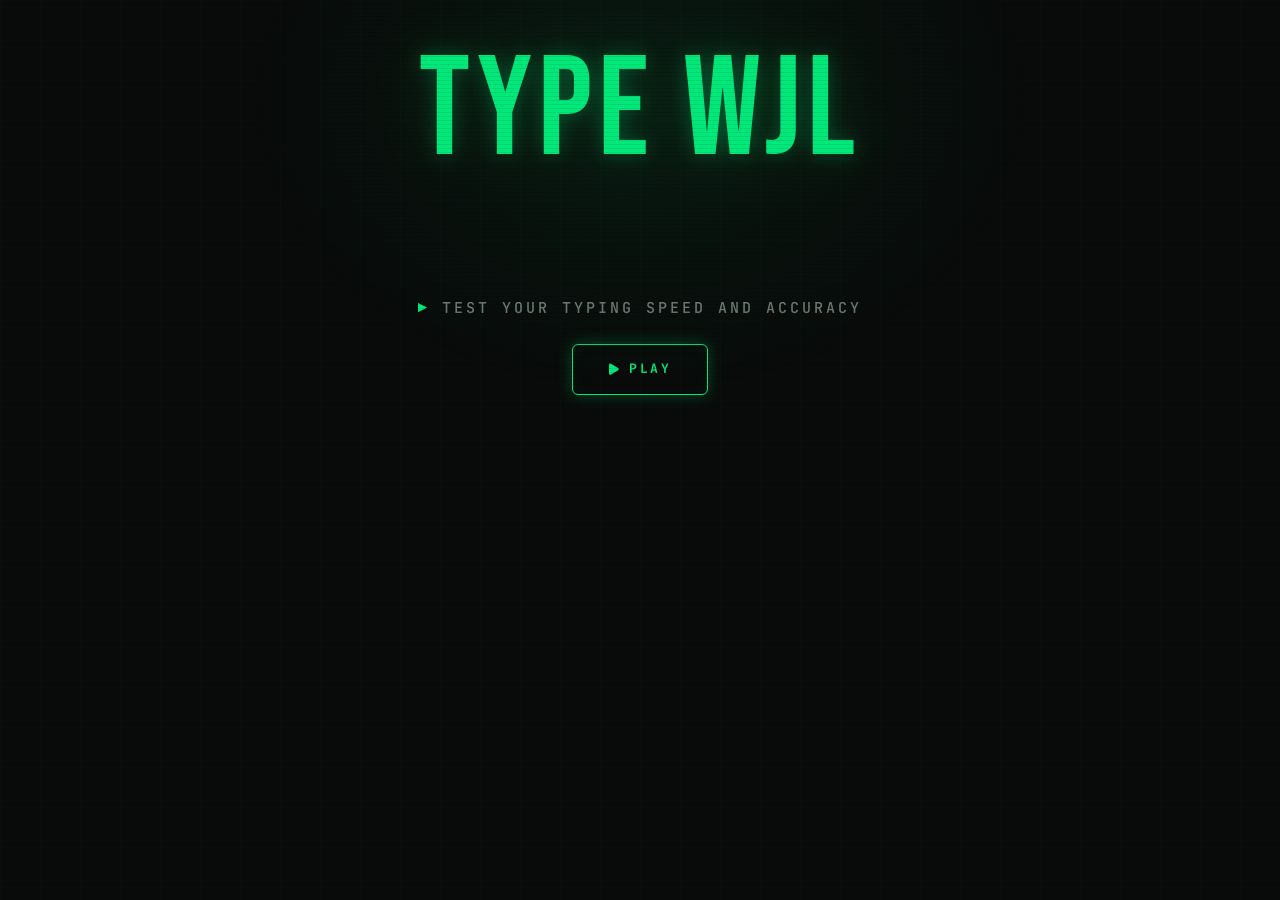
<file: index.html>
<!DOCTYPE html>
<html lang="en">
<head>
<meta charset="UTF-8">
<meta name="viewport" content="width=device-width, initial-scale=1.0">

<link rel="stylesheet" href="style.css">
<script src="https://cdnjs.cloudflare.com/ajax/libs/gsap/3.12.5/gsap.min.js"></script>
<link
rel="stylesheet"
href="https://cdnjs.cloudflare.com/ajax/libs/font-awesome/6.5.1/css/all.min.css"
/>

<title>Type War</title>
</head>

<body>

<h1 id="title">
TYPE WAR
</h1>

<div id="intro">

<p class="tagline">
Test your typing speed and accuracy
</p>

<a href="Classic.html" class="play-btn">
<i class="fa-solid fa-play"></i>
Play
</a>

</div>

<script>
const letters = "ABCDEFGHIJKLMNOPQRSTUVWXYZ";
const title = document.querySelector("#title");
const originalText = title.innerText;
let iteration = 0;

function shuffleTitle(){

let interval = setInterval(()=>{

title.innerText = originalText
.split("")
.map((letter,index)=>{

if(index < iteration){
return originalText[index];
}

return letters[Math.floor(Math.random()*26)];

})
.join("");

iteration += 0.22;

if(iteration >= originalText.length){
clearInterval(interval);
}

},45);

}

shuffleTitle();

gsap.from("#title",{
y:-40,
opacity:0,
duration:1,
ease:"power3.out"
});
</script>

</body>
</html>
</file>
<file: style.css>
/* ============================================================
   TYPE WAR — Upgraded CSS
   Theme: Dark Arcade Terminal · Neon Pulse · Competitive Edge
   ============================================================ */

/* ── 0. Google Fonts Import ─────────────────────────────────── */
@import url('https://fonts.googleapis.com/css2?family=Bebas+Neue&family=Syne:wght@400;500;600;700;800&family=JetBrains+Mono:wght@400;500;700&display=swap');


/* ── 1. Design Tokens ───────────────────────────────────────── */
:root {
  /* Core Background */
  --bg:            #090b0a;
  --surface:       #111413;
  --surface-hover: #171a19;
  --border:        #1e2422;
  --border-hover:  #2d3532;

  /* Text */
  --text-primary:    #e8ede9;
  --text-secondary:  #6b7a70;
  --text-muted:      #2e3a33;
  --text-placeholder: #1e2922;

  /* Accent — neon phosphor green */
  --accent:         #00e87a;
  --accent-hover:   #00c462;
  --accent-light:   rgba(0,232,122,.08);
  --accent-glow:    rgba(0,232,122,.28);
  --accent-glow-lg: rgba(0,232,122,.12);

  /* State colors */
  --pink:   #ff3d7f;
  --green:  #00e87a;
  --red:    #ff3860;
  --yellow: #ffd000;

  /* Glow shadows */
  --shadow-sm:  0 2px 8px rgba(0,0,0,.5);
  --shadow-md:  0 6px 24px rgba(0,0,0,.6), 0 2px 8px rgba(0,0,0,.4);
  --shadow-lg:  0 24px 64px rgba(0,0,0,.8), 0 8px 24px rgba(0,0,0,.5);
  --glow-accent: 0 0 20px var(--accent-glow), 0 0 60px rgba(0,232,122,.08);
  --glow-red:    0 0 16px rgba(255,56,96,.4);
  --glow-yellow: 0 0 12px rgba(255,208,0,.5);

  /* Typography */
  --font-display: "Bebas Neue", "Impact", sans-serif;
  --font-ui:      "Syne", system-ui, sans-serif;
  --font-mono:    "JetBrains Mono", "Fira Code", monospace;

  /* Spacing */
  --space-xs:  4px;
  --space-sm:  8px;
  --space-md:  16px;
  --space-lg:  24px;
  --space-xl:  40px;
  --space-2xl: 64px;

  /* Radius */
  --r-sm:  6px;
  --r-md:  12px;
  --r-lg:  18px;
  --r-xl:  24px;

  /* Transitions */
  --ease: cubic-bezier(.16,.84,.44,1);
  --t-fast: 100ms;
  --t-base: 180ms;
  --t-slow: 320ms;
}


/* ── 2. Reset & Base ────────────────────────────────────────── */
*, *::before, *::after {
  box-sizing: border-box;
  margin: 0;
  padding: 0;
}

html {
  scroll-behavior: smooth;
  -webkit-text-size-adjust: 100%;
}

body {
  background: var(--bg);
  font-family: var(--font-ui);
  color: var(--text-primary);
  line-height: 1.6;
  min-height: 100vh;
  -webkit-font-smoothing: antialiased;
  -moz-osx-font-smoothing: grayscale;
  overflow-x: hidden;
  cursor: crosshair;
}

/* ── Layered background: grid + scanlines + radial glow ── */
body::after {
  content: "";
  position: fixed;
  inset: 0;
  background-image:
    linear-gradient(rgba(0,232,122,.025) 1px, transparent 1px),
    linear-gradient(90deg, rgba(0,232,122,.025) 1px, transparent 1px);
  background-size: 40px 40px;
  pointer-events: none;
  z-index: 0;
}

/* Scanline overlay */
body::before {
  content: "";
  position: fixed;
  inset: 0;
  background: repeating-linear-gradient(
    0deg,
    transparent,
    transparent 3px,
    rgba(0,0,0,.08) 3px,
    rgba(0,0,0,.08) 4px
  );
  pointer-events: none;
  z-index: 999;
}

/* Radial hero glow at top-center */
body > *:first-child::before {
  content: "";
  position: fixed;
  top: -200px;
  left: 50%;
  transform: translateX(-50%);
  width: 800px;
  height: 600px;
  background: radial-gradient(ellipse at center, rgba(0,232,122,.07) 0%, transparent 70%);
  pointer-events: none;
  z-index: 0;
}

:focus-visible {
  outline: 2px solid var(--accent);
  outline-offset: 3px;
  border-radius: var(--r-sm);
}


/* ── 3. Typography ──────────────────────────────────────────── */
h1 {
  font-family: var(--font-display);
  font-size: clamp(72px, 12vw, 140px);
  font-weight: 400; /* Bebas Neue is naturally bold */
  letter-spacing: 6px;
  text-align: center;
  /* line-height: 0.92; */

  /* Neon green glow text */
  color: var(--accent);
  text-shadow:
    0 0 20px var(--accent-glow),
    0 0 60px rgba(0,232,122,.15),
    0 0 120px rgba(0,232,122,.06);

  animation: titleReveal 0.8s var(--ease) both;
}

@keyframes titleReveal {
  from {
    opacity: 0;
    transform: translateY(-20px) scaleX(0.96);
    letter-spacing: 20px;
  }
  to {
    opacity: 1;
    transform: translateY(0) scaleX(1);
    letter-spacing: 6px;
  }
}


/* ── 4. Layout Helpers ──────────────────────────────────────── */
#intro {
  margin-top: clamp(48px, 8vh, 100px);
  display: flex;
  flex-direction: column;
  align-items: center;
  gap: var(--space-lg);
  position: relative;
  z-index: 1;
  animation: fadeUp 0.6s var(--ease) 0.2s both;
}

#modes {
  margin-top: clamp(40px, 7vh, 88px);
  display: flex;
  justify-content: center;
  flex-wrap: wrap;
  gap: var(--space-lg);
  position: relative;
  z-index: 1;
  padding: 0 var(--space-xl);
  animation: fadeUp 0.6s var(--ease) 0.3s both;
}

#start {
  display: flex;
  align-items: center;
  justify-content: center;
  gap: var(--space-lg);
  margin-top: var(--space-xl);
  flex-wrap: wrap;
  position: relative;
  z-index: 1;
}

@keyframes fadeUp {
  from { opacity: 0; transform: translateY(20px); }
  to   { opacity: 1; transform: translateY(0); }
}


/* ── 5. Tagline ─────────────────────────────────────────────── */
.tagline {
  color: var(--text-secondary);
  font-size: clamp(12px, 1.6vw, 15px);
  font-weight: 500;
  letter-spacing: 0.2em;
  text-align: center;
  text-transform: uppercase;
  font-family: var(--font-mono);
}

/* Blinking caret before tagline */
.tagline::before {
  content: "▶ ";
  color: var(--accent);
  animation: blink 1.2s step-end infinite;
}

@keyframes blink {
  0%, 100% { opacity: 1; }
  50%       { opacity: 0; }
}


/* ── 6. Buttons ─────────────────────────────────────────────── */

/* — Play / CTA button */
.play-btn {
  background: transparent;
  color: var(--accent);

  padding: 14px 36px;
  font-size: 13px;
  font-weight: 700;
  letter-spacing: 0.18em;
  text-transform: uppercase;
  font-family: var(--font-mono);

  border: 1.5px solid var(--accent);
  border-radius: var(--r-sm);
  text-decoration: none;

  display: inline-flex;
  align-items: center;
  gap: var(--space-sm);

  box-shadow: 0 0 16px var(--accent-glow), inset 0 0 16px rgba(0,232,122,.04);
  transition:
    transform var(--t-base) var(--ease),
    box-shadow var(--t-base) ease,
    background var(--t-fast) ease,
    color var(--t-fast) ease;
  position: relative;
  overflow: hidden;
}

/* Sweep fill on hover */
.play-btn::before {
  content: "";
  position: absolute;
  inset: 0;
  background: var(--accent);
  transform: scaleX(0);
  transform-origin: left;
  transition: transform 0.22s var(--ease);
  z-index: 0;
}

.play-btn > * { position: relative; z-index: 1; }
.play-btn span { position: relative; z-index: 1; }

.play-btn:hover {
  color: var(--bg);
  transform: translateY(-3px);
  box-shadow: var(--glow-accent), 0 8px 30px rgba(0,232,122,.2);
}

.play-btn:hover::before {
  transform: scaleX(1);
}

.play-btn:active {
  transform: translateY(0);
}


/* — Mode cards */
.mode-btn {
  background: var(--surface);
  color: var(--text-secondary);

  border: 1px solid var(--border);
  text-decoration: none;
  font-family: var(--font-mono);

  padding: var(--space-lg) var(--space-xl);
  font-size: 13px;
  font-weight: 500;
  letter-spacing: 0.08em;
  text-transform: uppercase;

  border-radius: var(--r-md);
  cursor: crosshair;

  display: flex;
  flex-direction: column;
  align-items: center;
  gap: var(--space-sm);
  min-width: 140px;

  box-shadow: var(--shadow-sm);
  transition:
    transform var(--t-base) var(--ease),
    box-shadow var(--t-base) ease,
    border-color var(--t-fast) ease,
    color var(--t-fast) ease,
    background var(--t-fast) ease;
  position: relative;
  overflow: hidden;
}

/* Corner accents */
.mode-btn::before,
.mode-btn::after {
  content: "";
  position: absolute;
  width: 8px;
  height: 8px;
  border-color: var(--accent);
  border-style: solid;
  opacity: 0;
  transition: opacity var(--t-base) ease;
}

.mode-btn::before {
  top: 6px; left: 6px;
  border-width: 1px 0 0 1px;
}

.mode-btn::after {
  bottom: 6px; right: 6px;
  border-width: 0 1px 1px 0;
}

.mode-btn:hover {
  border-color: var(--accent);
  color: var(--accent);
  background: rgba(0,232,122,.04);
  transform: translateY(-5px);
  box-shadow: var(--shadow-md), 0 0 24px rgba(0,232,122,.12);
}

.mode-btn:hover::before,
.mode-btn:hover::after {
  opacity: 1;
}

.mode-btn:active {
  transform: translateY(-1px);
}


/* — Start / action button */
#startbtn {
  background: var(--accent);
  color: var(--bg);

  border: none;
  border-radius: var(--r-sm);

  padding: 10px 22px;
  font-size: 12px;
  font-weight: 700;
  letter-spacing: 0.15em;
  text-transform: uppercase;
  font-family: var(--font-mono);

  cursor: pointer;
  box-shadow: 0 0 12px var(--accent-glow);
  transition:
    transform var(--t-base) var(--ease),
    box-shadow var(--t-base) ease;
}

#startbtn:hover {
  transform: translateY(-2px);
  box-shadow: var(--glow-accent);
}

#startbtn:active {
  transform: translateY(0);
}


/* — History button */
#his {
  padding: 9px 20px;
  border-radius: var(--r-sm);
  border: 1px solid var(--border);
  background: var(--surface);
  color: var(--text-secondary);
  font-weight: 600;
  font-family: var(--font-mono);
  font-size: 12px;
  letter-spacing: 0.12em;
  text-transform: uppercase;
  cursor: pointer;
  transition:
    transform var(--t-base) var(--ease),
    border-color var(--t-fast) ease,
    color var(--t-fast) ease;
}

#his:hover {
  transform: translateY(-2px);
  border-color: var(--accent);
  color: var(--accent);
}


/* — Done / modal close button */
#done {
  margin-top: var(--space-lg);
  padding: 12px 32px;
  border: 1.5px solid var(--accent);
  border-radius: var(--r-sm);
  background: transparent;
  color: var(--accent);
  font-weight: 700;
  font-size: 12px;
  letter-spacing: 0.16em;
  text-transform: uppercase;
  font-family: var(--font-mono);
  cursor: pointer;
  box-shadow: 0 0 12px var(--accent-glow);
  transition:
    transform var(--t-base) var(--ease),
    background var(--t-fast) ease,
    color var(--t-fast) ease;
  position: relative;
  overflow: hidden;
}

#done::before {
  content: "";
  position: absolute;
  inset: 0;
  background: var(--accent);
  transform: scaleX(0);
  transform-origin: left;
  transition: transform 0.2s var(--ease);
  z-index: 0;
}

#done span { position: relative; z-index: 1; }

#done:hover {
  color: var(--bg);
  transform: translateY(-2px);
  box-shadow: var(--glow-accent);
}

#done:hover::before {
  transform: scaleX(1);
}

#done:active {
  transform: translateY(0);
}


/* ── 7. Slider ──────────────────────────────────────────────── */
#setnum {
  -webkit-appearance: none;
  appearance: none;

  width: 180px;
  height: 3px;

  background: var(--border);
  border-radius: 4px;
  outline: none;
  cursor: pointer;
  transition: background var(--t-fast) ease;
}

#setnum::-webkit-slider-thumb {
  -webkit-appearance: none;
  width: 16px;
  height: 16px;
  background: var(--accent);
  border-radius: 50%;
  border: 2px solid var(--bg);
  box-shadow: 0 0 0 1.5px var(--accent), 0 0 12px var(--accent-glow);
  transition:
    transform var(--t-fast) var(--ease),
    box-shadow var(--t-fast) ease;
}

#setnum:hover::-webkit-slider-thumb,
#setnum:focus::-webkit-slider-thumb {
  transform: scale(1.25);
  box-shadow: 0 0 0 2px var(--accent), 0 0 20px var(--accent-glow);
}

#setnum::-moz-range-thumb {
  width: 16px;
  height: 16px;
  background: var(--accent);
  border-radius: 50%;
  border: 2px solid var(--bg);
  box-shadow: 0 0 0 1.5px var(--accent);
  cursor: pointer;
}

#storeval {
  margin: 0;
  font-size: 13px;
  font-weight: 700;
  color: var(--accent);
  width: 32px;
  text-align: center;
  font-family: var(--font-mono);
  font-variant-numeric: tabular-nums;
  text-shadow: 0 0 8px var(--accent-glow);
}


/* ── 8. Typing Area ─────────────────────────────────────────── */

#maintext {
  font-family: var(--font-mono);
  font-size: clamp(16px, 2vw, 20px);
  line-height: 2;
  letter-spacing: 0.05em;

  color: var(--text-muted);

  max-width: 760px;
  margin: var(--space-xl) auto 0;
  padding: var(--space-xl) clamp(var(--space-lg), 4vw, var(--space-2xl));

  background: var(--surface);
  border: 1px solid var(--border);
  border-radius: var(--r-lg);
  box-shadow: var(--shadow-md), inset 0 1px 0 rgba(255,255,255,.03);

  position: relative;
  z-index: 1;
  text-align: left;
  word-break: break-word;

  /* Top accent bar */
  border-top: 2px solid var(--accent);
  box-shadow:
    var(--shadow-md),
    0 -1px 0 rgba(0,232,122,.3),
    0 0 40px rgba(0,232,122,.04);

  animation: fadeUp 0.5s var(--ease) 0.1s both;
}

/* Terminal "window dots" via pseudo-element */
#maintext::before {
  content: "●  ●  ●";
  position: absolute;
  top: 14px;
  left: 20px;
  font-size: 9px;
  letter-spacing: 4px;
  color: var(--border-hover);
  pointer-events: none;
}

#inputbox {
  display: none;
}

/* — Correct character */
.correct {
  color: var(--text-primary);
  opacity: 0.9;
}

/* — Wrong character */
.wrong {
  color: var(--red);
  text-shadow: var(--glow-red);
  text-decoration: underline;
  text-decoration-style: wavy;
  text-underline-offset: 4px;
  text-decoration-color: var(--red);
  animation: shake 80ms ease both;
}

@keyframes shake {
  0%,100% { transform: translateX(0); }
  33%      { transform: translateX(-2px); }
  66%      { transform: translateX(2px); }
}

/* — Current character (cursor) */
.current {
  color: var(--bg);
  background: var(--accent);
  border-radius: 2px;
  padding: 0 1px;
  text-shadow: none;
  box-shadow: var(--glow-yellow);
  animation: cursorPulse 0.8s ease-in-out infinite;
}

@keyframes cursorPulse {
  0%, 100% { box-shadow: 0 0 8px var(--accent-glow); }
  50%       { box-shadow: 0 0 20px var(--accent-glow), 0 0 40px rgba(0,232,122,.15); }
}


/* ── 9. Progress Bar ────────────────────────────────────────── */
progress,
#progressbar {
  display: block;
  width: 100%;
  max-width: 760px;
  margin: var(--space-md) auto 0;
  height: 2px;
  border: none;
  border-radius: 99px;
  background: var(--border);
  overflow: hidden;
  position: relative;
  z-index: 1;
}

progress::-webkit-progress-bar  { background: var(--border); }
progress::-webkit-progress-value {
  background: var(--accent);
  border-radius: 99px;
  box-shadow: 0 0 8px var(--accent-glow);
}
progress::-moz-progress-bar {
  background: var(--accent);
  border-radius: 99px;
}


/* ── 10. Popup / Modal ──────────────────────────────────────── */
#popup {
  display: none;

  position: fixed;
  top: 50%;
  left: 50%;
  transform: translate(-50%, -50%) scale(0.92);

  width: min(480px, 90vw);
  padding: var(--space-2xl) clamp(var(--space-xl), 6vw, 52px);

  background: var(--surface);
  border: 1px solid var(--border);
  border-top: 2px solid var(--accent);
  border-radius: var(--r-xl);
  box-shadow:
    var(--shadow-lg),
    0 0 60px rgba(0,232,122,.08),
    0 0 0 1px rgba(0,232,122,.06);

  text-align: center;
  color: var(--text-primary);
  z-index: 1001;

  opacity: 0;
  transition:
    opacity var(--t-slow) ease,
    transform var(--t-slow) var(--ease);
}

#popup.show {
  display: block;
  opacity: 1;
  transform: translate(-50%, -50%) scale(1);
  animation: popIn var(--t-slow) var(--ease) both;
}

@keyframes popIn {
  from {
    opacity: 0;
    transform: translate(-50%, -46%) scale(0.88);
  }
  to {
    opacity: 1;
    transform: translate(-50%, -50%) scale(1);
  }
}

#popup p {
  font-family: var(--font-mono);
  font-size: clamp(36px, 6vw, 52px);
  font-weight: 700;
  margin: var(--space-md) 0;
  color: var(--accent);
  font-variant-numeric: tabular-nums;
  text-shadow: 0 0 24px var(--accent-glow), 0 0 60px rgba(0,232,122,.12);
  letter-spacing: -1px;
}

#popup h2,
#popup .result-title {
  font-family: var(--font-display);
  font-size: 42px;
  font-weight: 400;
  letter-spacing: 3px;
  color: var(--text-primary);
  margin-bottom: var(--space-sm);
}

/* Backdrop — dark blurred overlay (overrides the scanline ::before) */
body:has(#popup.show)::before {
  background: rgba(6, 8, 7, 0.88);
  backdrop-filter: blur(12px) saturate(0.8);
  -webkit-backdrop-filter: blur(12px) saturate(0.8);
  opacity: 1;
  pointer-events: all;
  /* Keep scanlines gone during modal */
  background-image: none;
}


/* ── 11. History Panel ──────────────────────────────────────── */
#History {
  position: absolute;
  top: clamp(20px, 4vh, 36px);
  right: clamp(16px, 4vw, 56px);
  font-family: var(--font-mono);
  z-index: 10;
}

#historyList {
  list-style: none;
  margin-top: var(--space-sm);
  padding: var(--space-md);

  background: var(--surface);
  border: 1px solid var(--border);
  border-top: 1.5px solid var(--accent);
  border-radius: var(--r-md);
  box-shadow: var(--shadow-md), 0 0 24px rgba(0,232,122,.06);

  max-height: 260px;
  overflow-y: auto;
  display: none;

  animation: fadeDown 0.18s var(--ease) both;
}

@keyframes fadeDown {
  from { opacity: 0; transform: translateY(-10px); }
  to   { opacity: 1; transform: translateY(0); }
}

#historyList li {
  padding: var(--space-sm) var(--space-md);
  font-size: 12px;
  color: var(--text-secondary);
  border-radius: var(--r-sm);
  letter-spacing: 0.05em;
  transition: background var(--t-fast) ease, color var(--t-fast) ease;
}

#historyList li:hover {
  background: rgba(0,232,122,.06);
  color: var(--accent);
}

/* Scrollbar */
#historyList::-webkit-scrollbar { width: 3px; }
#historyList::-webkit-scrollbar-track { background: transparent; }
#historyList::-webkit-scrollbar-thumb {
  background: var(--border-hover);
  border-radius: 99px;
}


/* ── 12. Responsiveness ─────────────────────────────────────── */
@media (max-width: 640px) {
  h1 {
    font-size: 72px;
    letter-spacing: 3px;
  }

  #modes {
    gap: var(--space-md);
    padding: 0 var(--space-md);
  }

  .mode-btn {
    padding: var(--space-md) var(--space-lg);
    font-size: 12px;
    min-width: 110px;
  }

  #maintext {
    font-size: 15px;
    padding: var(--space-xl) var(--space-lg);
    border-radius: var(--r-md);
    margin: var(--space-lg) var(--space-md) 0;
    max-width: 100%;
  }

  #History {
    position: static;
    display: flex;
    justify-content: flex-end;
    padding: var(--space-md) var(--space-md) 0;
  }

  #start {
    flex-direction: column;
    gap: var(--space-md);
  }

  #popup {
    padding: var(--space-xl) var(--space-lg);
  }
}

@media (max-width: 400px) {
  .mode-btn {
    flex: 1 1 calc(50% - var(--space-sm));
    min-width: 0;
  }
}


/* ── 13. Reduced Motion ─────────────────────────────────────── */
@media (prefers-reduced-motion: reduce) {
  *, *::before, *::after {
    animation-duration: 0.01ms !important;
    transition-duration: 0.01ms !important;
  }
}
</file>
